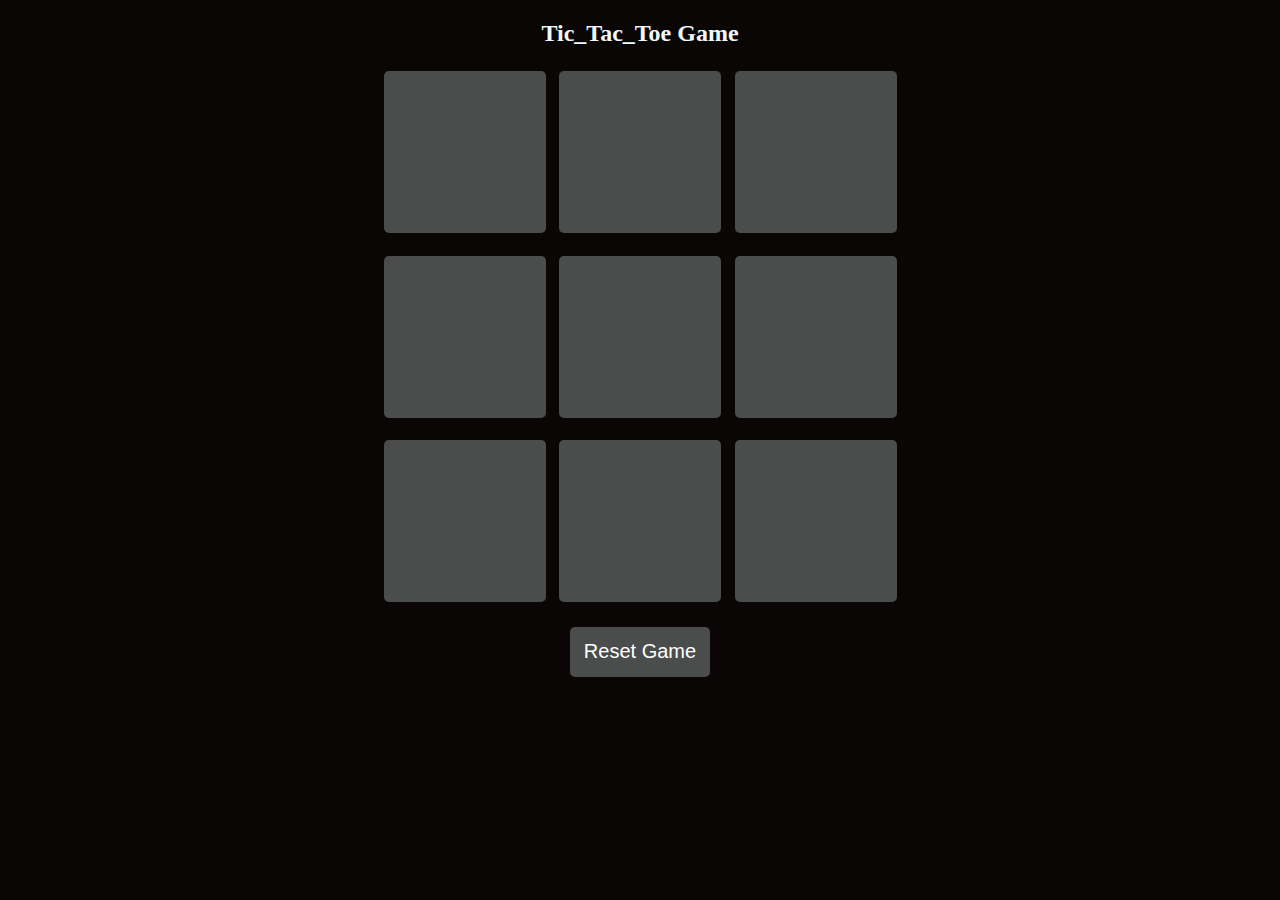
<file: Tic_Tac_Toe/index.html>
<!DOCTYPE html>
<html lang="en">

<head>
    <meta charset="UTF-8">
    <meta name="viewport" content="width=device-width, initial-scale=1.0">
    <title>Tic_Tac_Toe Game</title>
    <link rel="stylesheet" href="style.css">
</head>

<body>
    <div class="msg-container hide">
        <p id="msg">Winner</p>
        <button id="new-btn">New Game</button>
    </div>
    <main>
        <h2>Tic_Tac_Toe Game</h2>
        <div class="container">
            <div class="game">
                <button class="box"></button>
                <button class="box"></button>
                <button class="box"></button>
                <button class="box"></button>
                <button class="box"></button>
                <button class="box"></button>
                <button class="box"></button>
                <button class="box"></button>
                <button class="box"></button>

            </div>
            <button id="reset-btn">Reset Game</button>
        </div>
       
    </main>



<script src="script.js"></script>    

</body>

</html>
</file>
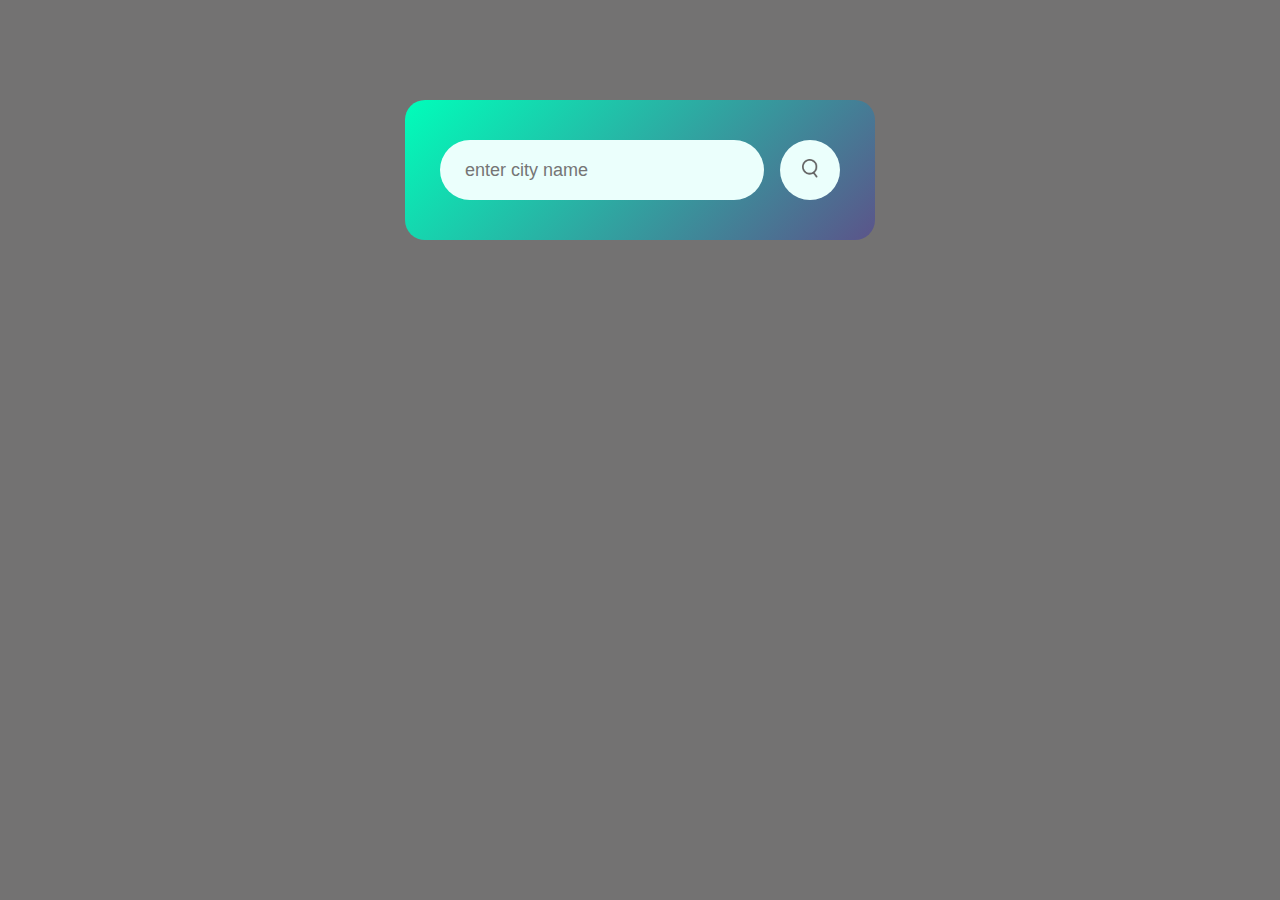
<file: Weather-app/index.html>
<!DOCTYPE html>
<html lang="en">

<head>
    <meta charset="UTF-8">
    <meta name="viewport" content="width=device-width, initial-scale=1.0">
    <title>Weather-app</title>
    <link rel="stylesheet" href="style.css">
</head>

<body>
    <div class="card">
        <div class="search">
            <input type="text" placeholder="enter city name" spellcheck="false">
            <button><img src="./images/search.png" alt="search-img"></button>
        </div>
        <div class="error">
            <p>invalid city name</p>
        </div>
        <div class="weather">
            <img src="./images/rain.png" alt="rain img" class="weather-icon">
            <h1 class="temp">22 °C</h1>
            <h2 class="city">Lisbon</h2>
            <div class="details">
                <div class="col">
                    <img src="./images/humidity.png" alt="humidity-img">
                    <div>
                        <p class="humidity">50%</p>
                        <p>Humidity</p>
                    </div>
                </div>

                <div class="col">
                    <img src="./images/wind.png" alt="wind-img">
                    <div>
                        <p class="wind">15km/h</p>
                        <p>wind speed</p>
                    </div>

                </div>
            </div>
        </div>
    </div>

    <script src="script.js"></script>
</body>

</html>
</file>
<file: Tic_Tac_Toe/style.css>
body{
    background-color: rgb(11, 6, 6);
}
.container{
    display: flex;
    flex-direction: column;
    justify-content: center;
    align-items: center;
   
}
h2{
    text-align: center;
    color: aliceblue;
}
.game{
    display: flex;
    justify-content: center;
    align-items: center;
    flex-wrap: wrap;
    gap: 1.5vmin;
    width: 60vmin;
    height:60vmin;
}
.box{
    width: 18vmin;
    height:18vmin;
    border: none;
    border-radius: 5px;
    font-size: 8vmin;
    color: rgb(245, 242, 242);
    background-color: rgb(75, 77, 76);
}

#reset-btn{

    padding:1.5vmin;
    color: white;
    font-size: 20px;
    background-color: rgb(75, 77, 76);
    margin-top: 20px;
    border-radius: 5px;
    border: none;
    cursor:pointer;
}

.msg-container{
    display: flex;
    flex-direction: column;
    justify-content: center;
    align-items: center;
}
#msg{
    color: white;
    font-size:4vmin;
}
#new-btn{
    padding:1vmin;
    color: white;
    font-size: 15px;
    background-color: rgb(75, 77, 76);
    margin-top: 10px;
    border-radius: 5px;
    border: none;
    cursor:pointer;
}
.hide{
    display: none;
}
</file>
<file: Weather-app/style.css>
*{
    margin: 0;
    padding: 0;
    font-family: "poppins",sans-serif;
    box-sizing: border-box;
}
body{
    background-color: rgba(50, 48, 48, 0.681);
}
.card{
    width: 90%;
    max-width: 470px;
    background:linear-gradient(135deg,#00feba,#5b548a);
    color: #fff;
    margin: 100px auto 0;
    border-radius: 20px;
    padding: 40px 35px;
    text-align: center;
}
.search{
    width: 100%;
    display: flex;
    align-items: center;
    justify-content: space-between;
}
.search input{
    border: 0;
    outline: 0;
    background-color: #ebfffc;
    color: #555;
    padding: 10px 25px;
    height: 60px;
    border-radius: 30px;
    flex: 1;
    margin-right: 16px;
    font-size:18px ;
}

.search button {
    border: 0;
    outline: 0;
    background-color: #ebfffc;
    border-radius:50%;
    width: 60px;
    height: 60px;
    cursor: pointer;
}
.search button img{
    width: 16px;
}




.weather-icon{
    width: 170px;
    margin-top: 30px;
}
.weather h1{
    font-size: 80px;
    font-weight: 500;
}
.weather h2{
    font-size: 45px;
    font-weight: 400;
    margin-top: -10px;
}

.details{
    display: flex;
    align-items: center;
    justify-content: space-between;
    padding: 0 20px;
    margin-top: 50px;
}

.col{
    display: flex;
    align-items: center;
    text-align: left;
}
.col img{
    width: 40px;
    margin-right: 10px;
}

.humidity,.wind{
    font-size: 28px;
    margin-top: -6px;
}

.weather{
    display: none;
}


.error{
    
    text-align: left;
    margin-left: 10px;
    font-size: 14px;
    margin-top: 10px;
    display: none;
}
</file>
